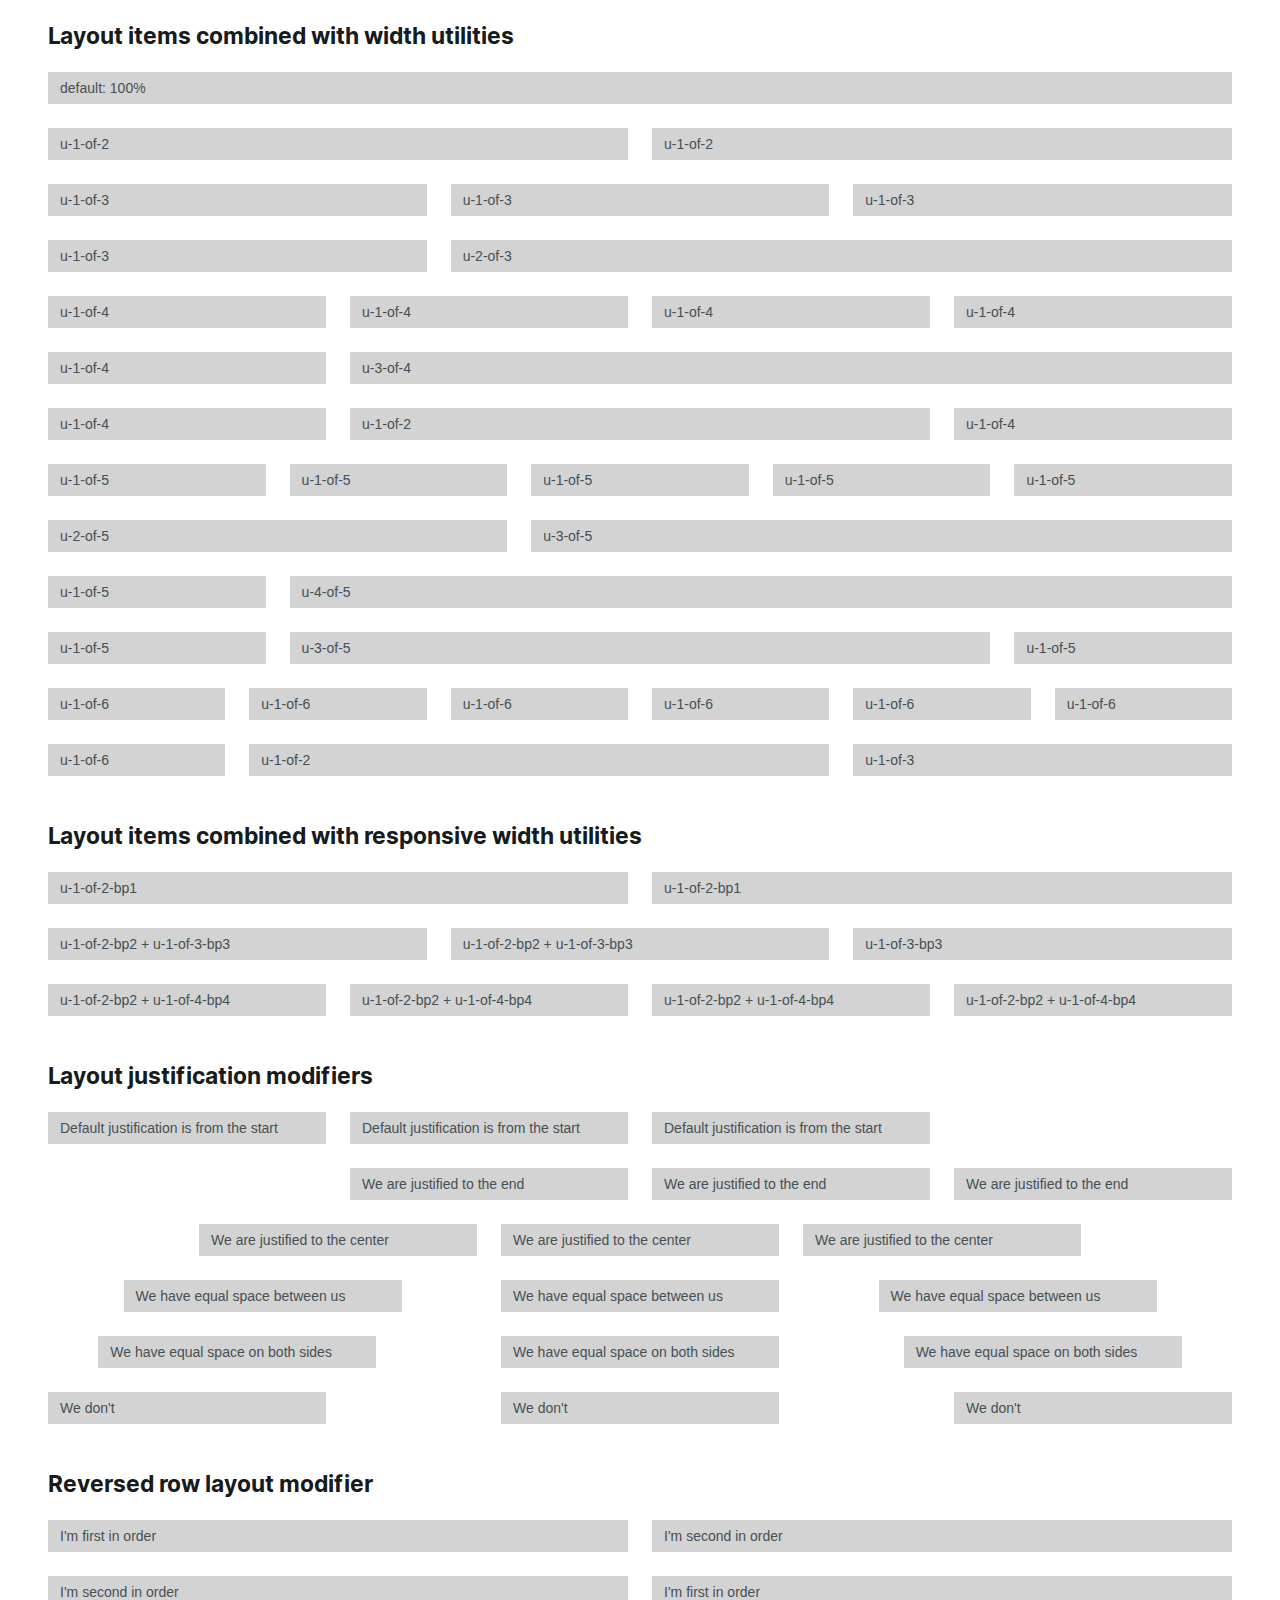
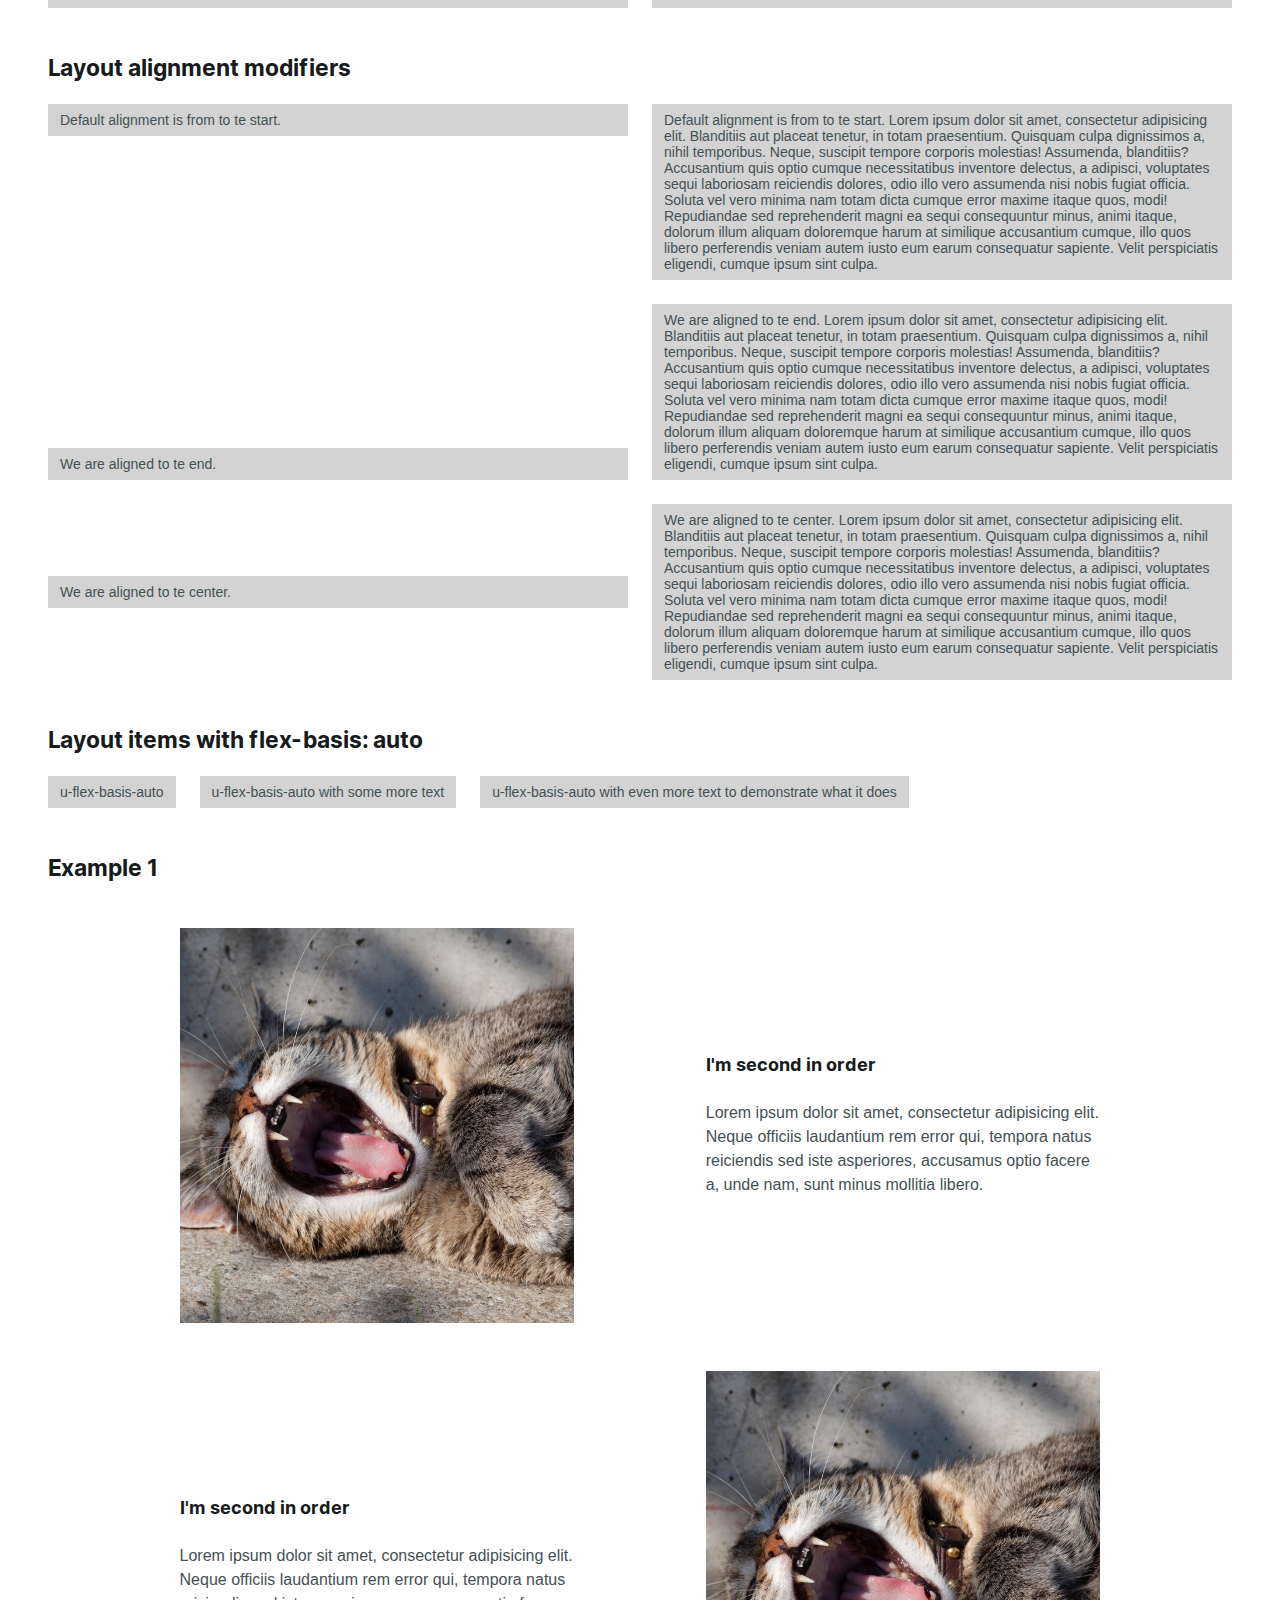
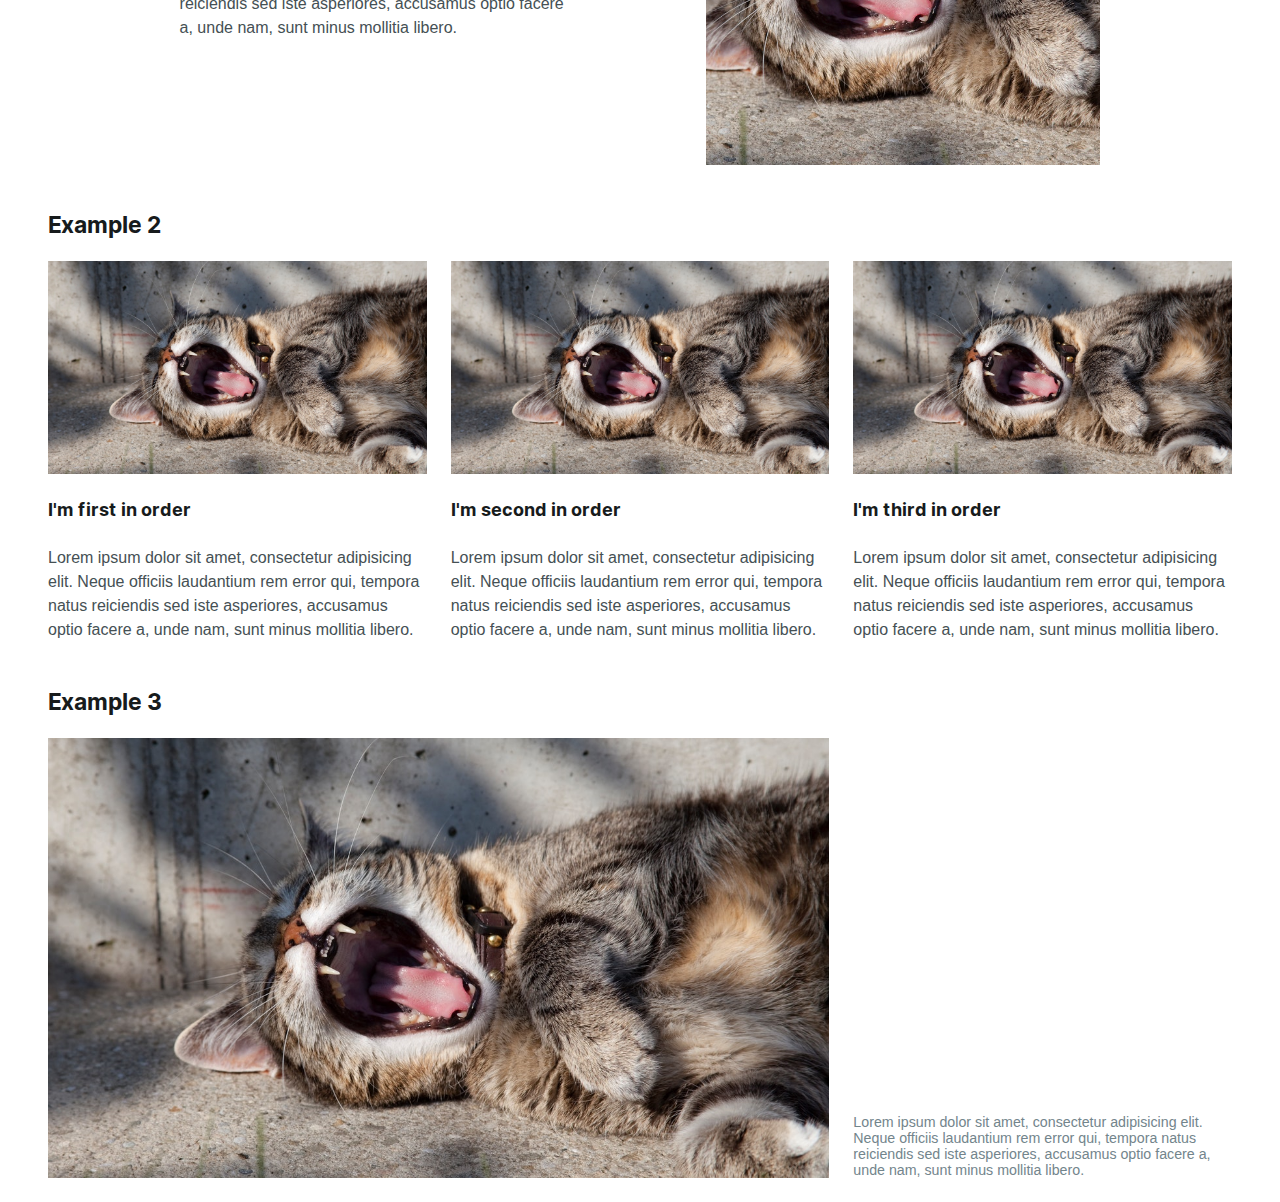
<file: layout.html>
<!DOCTYPE html>
<html lang="en">

<head>
    <meta charset="utf-8">
    <meta http-equiv="x-ua-compatible" content="ie=edge">
    <title>Simon Coudeville - HTML5 Boilerplate</title>
    <meta name="description" content="This is my HTML5 boilerplate.">
    <meta name="viewport" content="width=device-width, initial-scale=1.0">

    <link rel="icon" href="favicon.ico" sizes="any">
    <link rel="icon" href="favicon.svg" type="image/svg+xml">
    <link rel="apple-touch-icon" href="apple-touch-icon.png">
    <link rel="manifest" href="manifest.webmanifest">

    <link rel="stylesheet" href="css/screen.css">
</head>

<body>
    <section class="o-row o-row--l">
        <div class="o-container">
            <h2>Layout items combined with width utilities</h2>
            <div class="o-layout o-layout--gutter">
                <div class="o-layout__item">
                    <p class="c-layout-block c-layout-block--ellipsis">default: 100%</p>
                </div>
                <div class="o-layout__item u-1-of-2">
                    <p class="c-layout-block c-layout-block--ellipsis">u-1-of-2</p>
                </div>
                <div class="o-layout__item u-1-of-2">
                    <p class="c-layout-block c-layout-block--ellipsis">u-1-of-2</p>
                </div>
                <div class="o-layout__item u-1-of-3">
                    <p class="c-layout-block c-layout-block--ellipsis">u-1-of-3</p>
                </div>
                <div class="o-layout__item u-1-of-3">
                    <p class="c-layout-block c-layout-block--ellipsis">u-1-of-3</p>
                </div>
                <div class="o-layout__item u-1-of-3">
                    <p class="c-layout-block c-layout-block--ellipsis">u-1-of-3</p>
                </div>
                <div class="o-layout__item u-1-of-3">
                    <p class="c-layout-block c-layout-block--ellipsis">u-1-of-3</p>
                </div>
                <div class="o-layout__item u-2-of-3">
                    <p class="c-layout-block c-layout-block--ellipsis">u-2-of-3</p>
                </div>
                <div class="o-layout__item u-1-of-4">
                    <p class="c-layout-block c-layout-block--ellipsis">u-1-of-4</p>
                </div>
                <div class="o-layout__item u-1-of-4">
                    <p class="c-layout-block c-layout-block--ellipsis">u-1-of-4</p>
                </div>
                <div class="o-layout__item u-1-of-4">
                    <p class="c-layout-block c-layout-block--ellipsis">u-1-of-4</p>
                </div>
                <div class="o-layout__item u-1-of-4">
                    <p class="c-layout-block c-layout-block--ellipsis">u-1-of-4</p>
                </div>
                <div class="o-layout__item u-1-of-4">
                    <p class="c-layout-block c-layout-block--ellipsis">u-1-of-4</p>
                </div>
                <div class="o-layout__item u-3-of-4">
                    <p class="c-layout-block c-layout-block--ellipsis">u-3-of-4</p>
                </div>
                <div class="o-layout__item u-1-of-4">
                    <p class="c-layout-block c-layout-block--ellipsis">u-1-of-4</p>
                </div>
                <div class="o-layout__item u-1-of-2">
                    <p class="c-layout-block c-layout-block--ellipsis">u-1-of-2</p>
                </div>
                <div class="o-layout__item u-1-of-4">
                    <p class="c-layout-block c-layout-block--ellipsis">u-1-of-4</p>
                </div>
                <div class="o-layout__item u-1-of-5">
                    <p class="c-layout-block c-layout-block--ellipsis">u-1-of-5</p>
                </div>
                <div class="o-layout__item u-1-of-5">
                    <p class="c-layout-block c-layout-block--ellipsis">u-1-of-5</p>
                </div>
                <div class="o-layout__item u-1-of-5">
                    <p class="c-layout-block c-layout-block--ellipsis">u-1-of-5</p>
                </div>
                <div class="o-layout__item u-1-of-5">
                    <p class="c-layout-block c-layout-block--ellipsis">u-1-of-5</p>
                </div>
                <div class="o-layout__item u-1-of-5">
                    <p class="c-layout-block c-layout-block--ellipsis">u-1-of-5</p>
                </div>
                <div class="o-layout__item u-2-of-5">
                    <p class="c-layout-block c-layout-block--ellipsis">u-2-of-5</p>
                </div>
                <div class="o-layout__item u-3-of-5">
                    <p class="c-layout-block c-layout-block--ellipsis">u-3-of-5</p>
                </div>
                <div class="o-layout__item u-1-of-5">
                    <p class="c-layout-block c-layout-block--ellipsis">u-1-of-5</p>
                </div>
                <div class="o-layout__item u-4-of-5">
                    <p class="c-layout-block c-layout-block--ellipsis">u-4-of-5</p>
                </div>
                <div class="o-layout__item u-1-of-5">
                    <p class="c-layout-block c-layout-block--ellipsis">u-1-of-5</p>
                </div>
                <div class="o-layout__item u-3-of-5">
                    <p class="c-layout-block c-layout-block--ellipsis">u-3-of-5</p>
                </div>
                <div class="o-layout__item u-1-of-5">
                    <p class="c-layout-block c-layout-block--ellipsis">u-1-of-5</p>
                </div>
                <div class="o-layout__item u-1-of-6">
                    <p class="c-layout-block c-layout-block--ellipsis">u-1-of-6</p>
                </div>
                <div class="o-layout__item u-1-of-6">
                    <p class="c-layout-block c-layout-block--ellipsis">u-1-of-6</p>
                </div>
                <div class="o-layout__item u-1-of-6">
                    <p class="c-layout-block c-layout-block--ellipsis">u-1-of-6</p>
                </div>
                <div class="o-layout__item u-1-of-6">
                    <p class="c-layout-block c-layout-block--ellipsis">u-1-of-6</p>
                </div>
                <div class="o-layout__item u-1-of-6">
                    <p class="c-layout-block c-layout-block--ellipsis">u-1-of-6</p>
                </div>
                <div class="o-layout__item u-1-of-6">
                    <p class="c-layout-block c-layout-block--ellipsis">u-1-of-6</p>
                </div>
                <div class="o-layout__item u-1-of-6">
                    <p class="c-layout-block c-layout-block--ellipsis">u-1-of-6</p>
                </div>
                <div class="o-layout__item u-1-of-2">
                    <p class="c-layout-block c-layout-block--ellipsis">u-1-of-2</p>
                </div>
                <div class="o-layout__item u-1-of-3">
                    <p class="c-layout-block c-layout-block--ellipsis">u-1-of-3</p>
                </div>
            </div>
        </div>
    </section>
    <section class="o-row o-row--l">
        <div class="o-container">
            <h2>Layout items combined with responsive width utilities</h2>
            <div class="o-layout o-layout--gutter">
                <div class="o-layout__item u-1-of-2-bp1">
                    <p class="c-layout-block c-layout-block--ellipsis">u-1-of-2-bp1</p>
                </div>
                <div class="o-layout__item u-1-of-2-bp1">
                    <p class="c-layout-block c-layout-block--ellipsis">u-1-of-2-bp1</p>
                </div>
                <div class="o-layout__item u-1-of-2-bp2 u-1-of-3-bp3">
                    <p class="c-layout-block c-layout-block--ellipsis">u-1-of-2-bp2 + u-1-of-3-bp3</p>
                </div>
                <div class="o-layout__item u-1-of-2-bp2 u-1-of-3-bp3">
                    <p class="c-layout-block c-layout-block--ellipsis">u-1-of-2-bp2 + u-1-of-3-bp3</p>
                </div>
                <div class="o-layout__item u-1-of-3-bp3">
                    <p class="c-layout-block c-layout-block--ellipsis">u-1-of-3-bp3</p>
                </div>
                <div class="o-layout__item u-1-of-2-bp2 u-1-of-4-bp4">
                    <p class="c-layout-block c-layout-block--ellipsis">u-1-of-2-bp2 + u-1-of-4-bp4</p>
                </div>
                <div class="o-layout__item u-1-of-2-bp2 u-1-of-4-bp4">
                    <p class="c-layout-block c-layout-block--ellipsis">u-1-of-2-bp2 + u-1-of-4-bp4</p>
                </div>
                <div class="o-layout__item u-1-of-2-bp2 u-1-of-4-bp4">
                    <p class="c-layout-block c-layout-block--ellipsis">u-1-of-2-bp2 + u-1-of-4-bp4</p>
                </div>
                <div class="o-layout__item u-1-of-2-bp2 u-1-of-4-bp4">
                    <p class="c-layout-block c-layout-block--ellipsis">u-1-of-2-bp2 + u-1-of-4-bp4</p>
                </div>
            </div>
        </div>
    </section>
    <section class="o-row o-row--l">
        <div class="o-container">
            <h2>Layout justification modifiers</h2>
            <div class="o-layout o-layout--gutter o-layout--justify-start">
                <div class="o-layout__item u-1-of-4-bp2">
                    <p class="c-layout-block c-layout-block--ellipsis">Default justification is from the start</p>
                </div>
                <div class="o-layout__item u-1-of-4-bp2">
                    <p class="c-layout-block c-layout-block--ellipsis">Default justification is from the start</p>
                </div>
                <div class="o-layout__item u-1-of-4-bp2">
                    <p class="c-layout-block c-layout-block--ellipsis">Default justification is from the start</p>
                </div>
            </div>
            <div class="o-layout o-layout--gutter o-layout--justify-end">
                <div class="o-layout__item u-1-of-4-bp2">
                    <p class="c-layout-block c-layout-block--ellipsis">We are justified to the end</p>
                </div>
                <div class="o-layout__item u-1-of-4-bp2">
                    <p class="c-layout-block c-layout-block--ellipsis">We are justified to the end</p>
                </div>
                <div class="o-layout__item u-1-of-4-bp2">
                    <p class="c-layout-block c-layout-block--ellipsis">We are justified to the end</p>
                </div>
            </div>
            <div class="o-layout o-layout--gutter o-layout--justify-center">
                <div class="o-layout__item u-1-of-4-bp2">
                    <p class="c-layout-block c-layout-block--ellipsis">We are justified to the center</p>
                </div>
                <div class="o-layout__item u-1-of-4-bp2">
                    <p class="c-layout-block c-layout-block--ellipsis">We are justified to the center</p>
                </div>
                <div class="o-layout__item u-1-of-4-bp2">
                    <p class="c-layout-block c-layout-block--ellipsis">We are justified to the center</p>
                </div>
            </div>
            <div class="o-layout o-layout--gutter o-layout--justify-space-evenly">
                <div class="o-layout__item u-1-of-4-bp2">
                    <p class="c-layout-block c-layout-block--ellipsis">We have equal space between us</p>
                </div>
                <div class="o-layout__item u-1-of-4-bp2">
                    <p class="c-layout-block c-layout-block--ellipsis">We have equal space between us</p>
                </div>
                <div class="o-layout__item u-1-of-4-bp2">
                    <p class="c-layout-block c-layout-block--ellipsis">We have equal space between us</p>
                </div>
            </div>
            <div class="o-layout o-layout--gutter o-layout--justify-space-around">
                <div class="o-layout__item u-1-of-4-bp2">
                    <p class="c-layout-block c-layout-block--ellipsis">We have equal space on both sides</p>
                </div>
                <div class="o-layout__item u-1-of-4-bp2">
                    <p class="c-layout-block c-layout-block--ellipsis">We have equal space on both sides</p>
                </div>
                <div class="o-layout__item u-1-of-4-bp2">
                    <p class="c-layout-block c-layout-block--ellipsis">We have equal space on both sides</p>
                </div>
            </div>
            <div class="o-layout o-layout--gutter o-layout--justify-space-between">
                <div class="o-layout__item u-1-of-4-bp2">
                    <p class="c-layout-block c-layout-block--ellipsis">We don't </p>
                </div>
                <div class="o-layout__item u-1-of-4-bp2">
                    <p class="c-layout-block c-layout-block--ellipsis">We don't </p>
                </div>
                <div class="o-layout__item u-1-of-4-bp2">
                    <p class="c-layout-block c-layout-block--ellipsis">We don't </p>
                </div>
            </div>
        </div>
    </section>
    <section class="o-row o-row--l">
        <div class="o-container">
            <h2>Reversed row layout modifier</h2>
            <div class="o-layout o-layout--gutter">
                <div class="o-layout__item u-1-of-2-bp2">
                    <p class="c-layout-block c-layout-block--ellipsis">I'm <strong>first</strong> in order</p>
                </div>
                <div class="o-layout__item u-1-of-2-bp2">
                    <p class="c-layout-block c-layout-block--ellipsis">I'm <strong>second</strong> in order</p>
                </div>
            </div>
            <div class="o-layout o-layout--gutter o-layout--row-reverse">
                <div class="o-layout__item u-1-of-2-bp2">
                    <p class="c-layout-block c-layout-block--ellipsis">I'm <strong>first</strong> in order</p>
                </div>
                <div class="o-layout__item u-1-of-2-bp2">
                    <p class="c-layout-block c-layout-block--ellipsis">I'm <strong>second</strong> in order</p>
                </div>
            </div>
        </div>
    </section>
    <section class="o-row o-row--l">
        <div class="o-container">
            <h2>Layout alignment modifiers</h2>
            <div class="o-layout o-layout--gutter o-layout--align-start">
                <div class="o-layout__item u-1-of-2-bp2">
                    <p class="c-layout-block">Default alignment is from to te start.</p>
                </div>
                <div class="o-layout__item u-1-of-2-bp2">
                    <p class="c-layout-block">Default alignment is from to te start. Lorem ipsum dolor sit amet,
                        consectetur adipisicing elit. Blanditiis aut placeat tenetur, in totam praesentium. Quisquam
                        culpa dignissimos a, nihil temporibus. Neque, suscipit tempore corporis molestias! Assumenda,
                        blanditiis? Accusantium quis optio cumque necessitatibus inventore delectus, a adipisci,
                        voluptates sequi laboriosam reiciendis dolores, odio illo vero assumenda nisi nobis fugiat
                        officia. Soluta vel vero minima nam totam dicta cumque error maxime itaque quos, modi!
                        Repudiandae sed reprehenderit magni ea sequi consequuntur minus, animi itaque, dolorum illum
                        aliquam doloremque harum at similique accusantium cumque, illo quos libero perferendis veniam
                        autem iusto eum earum consequatur sapiente. Velit perspiciatis eligendi, cumque ipsum sint
                        culpa.</p>
                </div>
            </div>
            <div class="o-layout o-layout--gutter o-layout--align-end">
                <div class="o-layout__item u-1-of-2-bp2">
                    <p class="c-layout-block">We are aligned to te end.</p>
                </div>
                <div class="o-layout__item u-1-of-2-bp2">
                    <p class="c-layout-block">We are aligned to te end. Lorem ipsum dolor sit amet, consectetur
                        adipisicing elit. Blanditiis aut placeat tenetur, in totam praesentium. Quisquam culpa
                        dignissimos a, nihil temporibus. Neque, suscipit tempore corporis molestias! Assumenda,
                        blanditiis? Accusantium quis optio cumque necessitatibus inventore delectus, a adipisci,
                        voluptates sequi laboriosam reiciendis dolores, odio illo vero assumenda nisi nobis fugiat
                        officia. Soluta vel vero minima nam totam dicta cumque error maxime itaque quos, modi!
                        Repudiandae sed reprehenderit magni ea sequi consequuntur minus, animi itaque, dolorum illum
                        aliquam doloremque harum at similique accusantium cumque, illo quos libero perferendis veniam
                        autem iusto eum earum consequatur sapiente. Velit perspiciatis eligendi, cumque ipsum sint
                        culpa.</p>
                </div>
            </div>
            <div class="o-layout o-layout--gutter o-layout--align-center">
                <div class="o-layout__item u-1-of-2-bp2">
                    <p class="c-layout-block">We are aligned to te center.</p>
                </div>
                <div class="o-layout__item u-1-of-2-bp2">
                    <p class="c-layout-block">We are aligned to te center. Lorem ipsum dolor sit amet, consectetur
                        adipisicing elit. Blanditiis aut placeat tenetur, in totam praesentium. Quisquam culpa
                        dignissimos a, nihil temporibus. Neque, suscipit tempore corporis molestias! Assumenda,
                        blanditiis? Accusantium quis optio cumque necessitatibus inventore delectus, a adipisci,
                        voluptates sequi laboriosam reiciendis dolores, odio illo vero assumenda nisi nobis fugiat
                        officia. Soluta vel vero minima nam totam dicta cumque error maxime itaque quos, modi!
                        Repudiandae sed reprehenderit magni ea sequi consequuntur minus, animi itaque, dolorum illum
                        aliquam doloremque harum at similique accusantium cumque, illo quos libero perferendis veniam
                        autem iusto eum earum consequatur sapiente. Velit perspiciatis eligendi, cumque ipsum sint
                        culpa.</p>
                </div>
            </div>
        </div>
    </section>
    <section class="o-row o-row--l">
        <div class="o-container">
            <h2>Layout items with flex-basis: auto</h2>
            <div class="o-layout o-layout--gutter">
                <div class="o-layout__item u-flex-basis-auto">
                    <p class="c-layout-block">u-flex-basis-auto</p>
                </div>
                <div class="o-layout__item u-flex-basis-auto">
                    <p class="c-layout-block">u-flex-basis-auto with some more text</p>
                </div>
                <div class="o-layout__item u-flex-basis-auto">
                    <p class="c-layout-block">u-flex-basis-auto with even more text to demonstrate what it does</p>
                </div>
            </div>
        </div>
    </section>
    <section>
        <header class="o-row o-row--l">
            <div class="o-container">
                <h2>Example 1</h2>
            </div>
        </header>
        <article class="o-row o-row--l">
            <div class="o-container">
                <div class="o-layout o-layout--align-center o-layout--justify-space-evenly">
                    <div class="o-layout__item u-1-of-3">
                        <figure>
                            <img src="img/yawning-cat-square.jpg" alt="This is a picture of a yawning cat">
                        </figure>
                    </div>
                    <div class="o-layout__item u-1-of-3">
                        <h3>I'm second in order</h3>
                        <p>
                            Lorem ipsum dolor sit amet, consectetur adipisicing elit. Neque officiis laudantium rem
                            error qui, tempora natus reiciendis sed iste asperiores, accusamus optio facere a, unde nam,
                            sunt minus mollitia libero.
                        </p>
                    </div>
                </div>
            </div>
        </article>
        <article class="o-row o-row--l">
            <div class="o-container">
                <div class="o-layout o-layout--row-reverse o-layout--align-center o-layout--justify-space-evenly">
                    <div class="o-layout__item u-1-of-3">
                        <figure>
                            <img src="img/yawning-cat-square.jpg" alt="This is a picture of a yawning cat">
                        </figure>
                    </div>
                    <div class="o-layout__item u-1-of-3">
                        <h3>I'm second in order</h3>
                        <p>
                            Lorem ipsum dolor sit amet, consectetur adipisicing elit. Neque officiis laudantium rem
                            error qui, tempora natus reiciendis sed iste asperiores, accusamus optio facere a, unde nam,
                            sunt minus mollitia libero.
                        </p>
                    </div>
                </div>
            </div>
        </article>
    </section>
    <section class="o-row o-row--l">
        <div class="o-container">
            <h2>Example 2</h2>
            <div class="o-layout o-layout--justify-space-between o-layout--gutter">
                <article class="o-layout__item u-1-of-3-bp2">
                    <figure>
                        <img src="img/yawning-cat.jpeg" alt="This is a picture of a yawning cat">
                    </figure>
                    <h3>I'm first in order</h3>
                    <p>
                        Lorem ipsum dolor sit amet, consectetur adipisicing elit. Neque officiis laudantium rem
                        error qui, tempora natus reiciendis sed iste asperiores, accusamus optio facere a, unde nam,
                        sunt minus mollitia libero.
                    </p>
                </article>
                <article class="o-layout__item u-1-of-3-bp2">
                    <figure>
                        <img src="img/yawning-cat.jpeg" alt="This is a picture of a yawning cat">
                    </figure>
                    <h3>I'm second in order</h3>
                    <p>
                        Lorem ipsum dolor sit amet, consectetur adipisicing elit. Neque officiis laudantium rem
                        error qui, tempora natus reiciendis sed iste asperiores, accusamus optio facere a, unde nam,
                        sunt minus mollitia libero.
                    </p>
                </article>
                <article class="o-layout__item u-1-of-3-bp2">
                    <figure>
                        <img src="img/yawning-cat.jpeg" alt="This is a picture of a yawning cat">
                    </figure>
                    <h3>I'm third in order</h3>
                    <p>
                        Lorem ipsum dolor sit amet, consectetur adipisicing elit. Neque officiis laudantium rem
                        error qui, tempora natus reiciendis sed iste asperiores, accusamus optio facere a, unde nam,
                        sunt minus mollitia libero.
                    </p>
                </article>
            </div>
        </div>
    </section>
    <section class="o-row o-row--l">

        <div class="o-container">
            <h2>Example 3</h2>
            <figure class="o-layout o-layout--gutter o-layout--align-end">

                <div class="o-layout__item u-2-of-3">
                    <img src="img/yawning-cat.jpeg" alt="This is a picture of a yawning cat">
                </div>
                <div class="o-layout__item u-1-of-3 ">
                    <figcaption class="u-max-width-sm">Lorem ipsum dolor sit amet, consectetur adipisicing elit.
                        Neque officiis laudantium rem error qui, tempora natus reiciendis sed iste asperiores,
                        accusamus optio facere a, unde nam, sunt minus mollitia libero.</figcaption>
                </div>

            </figure>
        </div>

    </section>
</body>

</html>
</file>
<file: css/screen.css>
/*---------------------------------------/*
 # TOOLS
/*---------------------------------------*/
/*---------------------------------------/*
 # SETTINGS
/*---------------------------------------*/
/*---------------------------------------/*
 # GENERIC
/*---------------------------------------*/
*,
*:before,
*:after {
  box-sizing: border-box;
}

* {
  padding: 0;
  margin: 0;
  font-size: 100%;
  font-weight: normal;
}

img {
  display: block;
  max-width: 100%;
}

@font-face {
  font-family: "Inter Web";
  font-weight: 400;
  font-style: normal;
  font-display: swap;
  src: url(../fonts/Inter-Regular.woff2) format(woff2);
}
@font-face {
  font-family: "Inter Web";
  font-weight: 700;
  font-style: normal;
  font-display: swap;
  src: url(../fonts/Inter-Bold.woff2) format(woff2);
}
/*---------------------------------------/*
 # ELEMENTS
/*---------------------------------------*/
/*
    Elements: Page
    ---
    Default markup for page level elements
*/
html {
  font-size: 100%;
  line-height: 1.5;
  font-family: "Droid-Serif", arial, sans-serif;
  color: hsl(198.0786026201, 10%, 30%);
  scroll-behavior: smooth;
  -webkit-font-smoothing: antialiased;
  -moz-osx-font-smoothing: grayscale;
}

/*
    Customize the background color and color to match your design.
*/
::-moz-selection {
  background: hsl(198.0786026201, 100%, 50%);
  color: white;
}
::selection {
  background: hsl(198.0786026201, 100%, 50%);
  color: white;
}

/*
    Elements: typography
    ---
    Default markup for typographic elements
*/
h1, h2, h3, h4, h5, h6 {
  color: hsl(198.0786026201, 10%, 10%);
  font-family: "Inter Web", serif;
}

h1 {
  font-size: 1.8020324707rem;
  font-weight: 700;
  line-height: 2rem;
  margin-bottom: 1.5rem;
  font-family: "Playfair Display", serif;
}

h2 {
  font-weight: 700;
  font-size: 1.423828125rem;
  line-height: 1.5rem;
  margin-bottom: 1.5rem;
}

h3 {
  font-weight: 700;
  font-size: 1.125rem;
  line-height: 1.5rem;
  margin-bottom: 1.5rem;
}

h4,
h5,
h6 {
  font-weight: 700;
  font-size: 1rem;
  line-height: 1.5rem;
  margin-bottom: 1.5rem;
}

p,
ol,
ul,
dl,
table,
address,
figure {
  margin-bottom: 1.5rem;
}

ul,
ol {
  margin-left: 1.5rem;
}

li ul,
li ol {
  margin-bottom: 0;
}

blockquote {
  font-style: italic;
  font-size: 1.423828125rem;
  line-height: 2rem;
  margin-bottom: 1.5rem;
}

figcaption {
  font-size: 0.8888888889rem;
  line-height: 1rem;
  margin-top: 0.5rem;
  color: hsl(198.0786026201, 10%, 50%);
}

hr {
  border: 0;
  height: 1px;
  background: hsl(198.0786026201, 10%, 90%);
  margin-bottom: 1.5rem;
}

a {
  color: hsl(198.0786026201, 100%, 40%);
  transition: all 0.1s ease-in-out;
}

a:visited {
  color: hsl(198.0786026201, 100%, 40%);
}

a:hover {
  color: hsl(198.0786026201, 100%, 50%);
}

a:active {
  color: hsl(198.0786026201, 100%, 30%);
}

/*---------------------------------------/*
 # OBJECTS
/*---------------------------------------*/
/*
    Objects: Row
    ---
    Creates a horizontal row with padding
*/
.o-row {
  padding: 1.5rem 1.5rem 0;
  display: flow-root;
}
@media (min-width: 48.0625em) {
  .o-row {
    padding: 1.5rem 3rem 0;
  }
}

.o-row--primary {
  background: hsl(198.0786026201, 95%, 65%);
}

.o-row--grey-dark {
  background-color: hsl(198.0786026201, 10%, 20%);
  color: white;
}

@media (min-width: 48.0625em) {
  .o-row--xl {
    padding: 3rem 3rem 1.5rem;
  }
}

/*
    Objects: Container
    ---
    Creates a horizontal container that sets de global max-width
*/
.o-container {
  margin-left: auto;
  margin-right: auto;
  width: 100%;
  max-width: 75rem;
}

/*
    Objects: Layout
    ---
    The layout object provides us with a column-style layout system. This object
    contains the basic structural elements, but classes should be complemented
    with width utilities
*/
.o-layout {
  display: flex;
  flex-wrap: wrap;
}

.o-layout__item {
  flex-basis: 100%;
}

/* gutter modifiers, these affect o-layout__item too */
.o-layout--gutter {
  margin-left: -0.75rem;
  margin-right: -0.75rem;
}

.o-layout--gutter > .o-layout__item {
  padding-left: 0.75rem;
  padding-right: 0.75rem;
}

.o-layout--gutter-s {
  margin-left: -0.5rem;
  margin-right: -0.5rem;
}

.o-layout--gutter-s > .o-layout__item {
  padding-left: 0.5rem;
  padding-right: 0.5rem;
}

.o-layout--gutter-l {
  margin-left: -1rem;
  margin-right: -1rem;
}

.o-layout--gutter-l > .o-layout__item {
  padding-left: 1rem;
  padding-right: 1rem;
}

/* reverse horizontal row modifier */
.o-layout--row-reverse {
  flex-direction: row-reverse;
}

/* Horizontal alignment modifiers*/
.o-layout--justify-start {
  justify-content: flex-start;
}

.o-layout--justify-end {
  justify-content: flex-end;
}

.o-layout--justify-center {
  justify-content: center;
}

.o-layout--justify-space-around {
  justify-content: space-around;
}

.o-layout--justify-space-evenly {
  justify-content: space-evenly;
}

.o-layout--justify-space-between {
  justify-content: space-between;
}

/* Vertical alignment modifiers */
.o-layout--align-start {
  align-items: flex-start;
}

.o-layout--align-end {
  align-items: flex-end;
}

.o-layout--align-center {
  align-items: center;
}

.o-layout--align-baseline {
  align-items: baseline;
}

/* Vertical alignment modifiers that only work if there is one than one flex item */
.o-layout--align-content-start {
  align-content: start;
}

.o-layout--align-content-end {
  align-content: end;
}

.o-layout--align-content-center {
  align-content: center;
}

.o-layout--align-content-space-around {
  align-content: space-around;
}

.o-layout--align-content-space-between {
  align-content: space-between;
}

/*------------------------------------*\
  #COMPONENTS
\*------------------------------------*/
/*
    Components: Author
*/
.c-author {
  display: flex;
  align-items: center;
  margin-bottom: 1.5rem;
  gap: 1rem;
}
.c-author__image {
  width: 56px;
  height: 56px;
  border-radius: 100%;
}
.c-author__name {
  margin-bottom: 0;
  font-size: 1rem;
  line-height: 1.5rem;
}
.c-author__meta {
  font-size: 0.8888888889rem;
  font-family: "Inter Web", serif;
  line-height: 1.5rem;
  margin-top: 0.25rem;
}

/*
    Components: Quote
*/
/*
    Component: layout block
    ---
    A small component to demonstrate the layout items
*/
.c-layout-block {
  background-color: LightGrey;
  padding: 8px 12px;
  font-size: 14px;
  line-height: 16px;
}

.c-layout-block--ellipsis {
  overflow: hidden;
  text-overflow: ellipsis;
  white-space: nowrap;
}

/*
    Scope: Content
    Specific behaviour inside s-content class
*/
.s-content * + h2 {
  margin-top: 3rem;
}

/*---------------------------------------/*
 # UTILITIES
/*---------------------------------------*/
/*
    Utilities: Max widths
    ---
    max-width utility classes
*/
.u-max-width-s {
  max-width: 37.5rem;
}

.u-max-width-m {
  max-width: 60rem;
}

.u-max-width-l {
  max-width: 87.5rem;
}

/*
    Utitlities: whitespace
    ---
    Utility classes to put specific margins and padding onto elements
*/
.u-mb-clear {
  margin-bottom: 0;
}

.u-mb-s {
  margin-bottom: 1rem;
}

.u-mb-xs {
  margin-bottom: 0.5rem;
}

/*
  Utilities: Font size
  ---
  Font size utility classes
*/
.u-ms-1 {
  font-size: 0.8888888889rem;
  line-height: 1.5rem;
}

/*
    Utilities: Widths
    ---
    Width utility classes
*/
.u-flex-basis-auto {
  flex-basis: auto;
}

.u-1-of-2 {
  flex-basis: 50% !important;
}

.u-2-of-2 {
  flex-basis: 100% !important;
}

.u-1-of-3 {
  flex-basis: 33.3333333333% !important;
}

.u-2-of-3 {
  flex-basis: 66.6666666667% !important;
}

.u-3-of-3 {
  flex-basis: 100% !important;
}

.u-1-of-4 {
  flex-basis: 25% !important;
}

.u-2-of-4 {
  flex-basis: 50% !important;
}

.u-3-of-4 {
  flex-basis: 75% !important;
}

.u-4-of-4 {
  flex-basis: 100% !important;
}

.u-1-of-5 {
  flex-basis: 20% !important;
}

.u-2-of-5 {
  flex-basis: 40% !important;
}

.u-3-of-5 {
  flex-basis: 60% !important;
}

.u-4-of-5 {
  flex-basis: 80% !important;
}

.u-5-of-5 {
  flex-basis: 100% !important;
}

.u-1-of-6 {
  flex-basis: 16.6666666667% !important;
}

.u-2-of-6 {
  flex-basis: 33.3333333333% !important;
}

.u-3-of-6 {
  flex-basis: 50% !important;
}

.u-4-of-6 {
  flex-basis: 66.6666666667% !important;
}

.u-5-of-6 {
  flex-basis: 83.3333333333% !important;
}

.u-6-of-6 {
  flex-basis: 100% !important;
}

@media (min-width: 36.0625em) {
  .u-1-of-2-bp1 {
    flex-basis: 50% !important;
  }
  .u-2-of-2-bp1 {
    flex-basis: 100% !important;
  }
  .u-1-of-3-bp1 {
    flex-basis: 33.3333333333% !important;
  }
  .u-2-of-3-bp1 {
    flex-basis: 66.6666666667% !important;
  }
  .u-3-of-3-bp1 {
    flex-basis: 100% !important;
  }
  .u-1-of-4-bp1 {
    flex-basis: 25% !important;
  }
  .u-2-of-4-bp1 {
    flex-basis: 50% !important;
  }
  .u-3-of-4-bp1 {
    flex-basis: 75% !important;
  }
  .u-4-of-4-bp1 {
    flex-basis: 100% !important;
  }
  .u-1-of-5-bp1 {
    flex-basis: 20% !important;
  }
  .u-2-of-5-bp1 {
    flex-basis: 40% !important;
  }
  .u-3-of-5-bp1 {
    flex-basis: 60% !important;
  }
  .u-4-of-5-bp1 {
    flex-basis: 80% !important;
  }
  .u-5-of-5-bp1 {
    flex-basis: 100% !important;
  }
  .u-1-of-6-bp1 {
    flex-basis: 16.6666666667% !important;
  }
  .u-2-of-6-bp1 {
    flex-basis: 33.3333333333% !important;
  }
  .u-3-of-6-bp1 {
    flex-basis: 50% !important;
  }
  .u-4-of-6-bp1 {
    flex-basis: 66.6666666667% !important;
  }
  .u-5-of-6-bp1 {
    flex-basis: 83.3333333333% !important;
  }
  .u-6-of-6-bp1 {
    flex-basis: 100% !important;
  }
}
@media (min-width: 48.0625em) {
  .u-1-of-2-bp2 {
    flex-basis: 50% !important;
  }
  .u-2-of-2-bp2 {
    flex-basis: 100% !important;
  }
  .u-1-of-3-bp2 {
    flex-basis: 33.3333333333% !important;
  }
  .u-2-of-3-bp2 {
    flex-basis: 66.6666666667% !important;
  }
  .u-3-of-3-bp2 {
    flex-basis: 100% !important;
  }
  .u-1-of-4-bp2 {
    flex-basis: 25% !important;
  }
  .u-2-of-4-bp2 {
    flex-basis: 50% !important;
  }
  .u-3-of-4-bp2 {
    flex-basis: 75% !important;
  }
  .u-4-of-4-bp2 {
    flex-basis: 100% !important;
  }
  .u-1-of-5-bp2 {
    flex-basis: 20% !important;
  }
  .u-2-of-5-bp2 {
    flex-basis: 40% !important;
  }
  .u-3-of-5-bp2 {
    flex-basis: 60% !important;
  }
  .u-4-of-5-bp2 {
    flex-basis: 80% !important;
  }
  .u-5-of-5-bp2 {
    flex-basis: 100% !important;
  }
  .u-1-of-6-bp2 {
    flex-basis: 16.6666666667% !important;
  }
  .u-2-of-6-bp2 {
    flex-basis: 33.3333333333% !important;
  }
  .u-3-of-6-bp2 {
    flex-basis: 50% !important;
  }
  .u-4-of-6-bp2 {
    flex-basis: 66.6666666667% !important;
  }
  .u-5-of-6-bp2 {
    flex-basis: 83.3333333333% !important;
  }
  .u-6-of-6-bp2 {
    flex-basis: 100% !important;
  }
}
@media (min-width: 62.0625em) {
  .u-1-of-2-bp3 {
    flex-basis: 50% !important;
  }
  .u-2-of-2-bp3 {
    flex-basis: 100% !important;
  }
  .u-1-of-3-bp3 {
    flex-basis: 33.3333333333% !important;
  }
  .u-2-of-3-bp3 {
    flex-basis: 66.6666666667% !important;
  }
  .u-3-of-3-bp3 {
    flex-basis: 100% !important;
  }
  .u-1-of-4-bp3 {
    flex-basis: 25% !important;
  }
  .u-2-of-4-bp3 {
    flex-basis: 50% !important;
  }
  .u-3-of-4-bp3 {
    flex-basis: 75% !important;
  }
  .u-4-of-4-bp3 {
    flex-basis: 100% !important;
  }
  .u-1-of-5-bp3 {
    flex-basis: 20% !important;
  }
  .u-2-of-5-bp3 {
    flex-basis: 40% !important;
  }
  .u-3-of-5-bp3 {
    flex-basis: 60% !important;
  }
  .u-4-of-5-bp3 {
    flex-basis: 80% !important;
  }
  .u-5-of-5-bp3 {
    flex-basis: 100% !important;
  }
  .u-1-of-6-bp3 {
    flex-basis: 16.6666666667% !important;
  }
  .u-2-of-6-bp3 {
    flex-basis: 33.3333333333% !important;
  }
  .u-3-of-6-bp3 {
    flex-basis: 50% !important;
  }
  .u-4-of-6-bp3 {
    flex-basis: 66.6666666667% !important;
  }
  .u-5-of-6-bp3 {
    flex-basis: 83.3333333333% !important;
  }
  .u-6-of-6-bp3 {
    flex-basis: 100% !important;
  }
}
@media (min-width: 75.0625em) {
  .u-1-of-2-bp4 {
    flex-basis: 50% !important;
  }
  .u-2-of-2-bp4 {
    flex-basis: 100% !important;
  }
  .u-1-of-3-bp4 {
    flex-basis: 33.3333333333% !important;
  }
  .u-2-of-3-bp4 {
    flex-basis: 66.6666666667% !important;
  }
  .u-3-of-3-bp4 {
    flex-basis: 100% !important;
  }
  .u-1-of-4-bp4 {
    flex-basis: 25% !important;
  }
  .u-2-of-4-bp4 {
    flex-basis: 50% !important;
  }
  .u-3-of-4-bp4 {
    flex-basis: 75% !important;
  }
  .u-4-of-4-bp4 {
    flex-basis: 100% !important;
  }
  .u-1-of-5-bp4 {
    flex-basis: 20% !important;
  }
  .u-2-of-5-bp4 {
    flex-basis: 40% !important;
  }
  .u-3-of-5-bp4 {
    flex-basis: 60% !important;
  }
  .u-4-of-5-bp4 {
    flex-basis: 80% !important;
  }
  .u-5-of-5-bp4 {
    flex-basis: 100% !important;
  }
  .u-1-of-6-bp4 {
    flex-basis: 16.6666666667% !important;
  }
  .u-2-of-6-bp4 {
    flex-basis: 33.3333333333% !important;
  }
  .u-3-of-6-bp4 {
    flex-basis: 50% !important;
  }
  .u-4-of-6-bp4 {
    flex-basis: 66.6666666667% !important;
  }
  .u-5-of-6-bp4 {
    flex-basis: 83.3333333333% !important;
  }
  .u-6-of-6-bp4 {
    flex-basis: 100% !important;
  }
}
@media (min-width: 87.5625em) {
  .u-1-of-2-bp5 {
    flex-basis: 50% !important;
  }
  .u-2-of-2-bp5 {
    flex-basis: 100% !important;
  }
  .u-1-of-3-bp5 {
    flex-basis: 33.3333333333% !important;
  }
  .u-2-of-3-bp5 {
    flex-basis: 66.6666666667% !important;
  }
  .u-3-of-3-bp5 {
    flex-basis: 100% !important;
  }
  .u-1-of-4-bp5 {
    flex-basis: 25% !important;
  }
  .u-2-of-4-bp5 {
    flex-basis: 50% !important;
  }
  .u-3-of-4-bp5 {
    flex-basis: 75% !important;
  }
  .u-4-of-4-bp5 {
    flex-basis: 100% !important;
  }
  .u-1-of-5-bp5 {
    flex-basis: 20% !important;
  }
  .u-2-of-5-bp5 {
    flex-basis: 40% !important;
  }
  .u-3-of-5-bp5 {
    flex-basis: 60% !important;
  }
  .u-4-of-5-bp5 {
    flex-basis: 80% !important;
  }
  .u-5-of-5-bp5 {
    flex-basis: 100% !important;
  }
  .u-1-of-6-bp5 {
    flex-basis: 16.6666666667% !important;
  }
  .u-2-of-6-bp5 {
    flex-basis: 33.3333333333% !important;
  }
  .u-3-of-6-bp5 {
    flex-basis: 50% !important;
  }
  .u-4-of-6-bp5 {
    flex-basis: 66.6666666667% !important;
  }
  .u-5-of-6-bp5 {
    flex-basis: 83.3333333333% !important;
  }
  .u-6-of-6-bp5 {
    flex-basis: 100% !important;
  }
}
</file>
